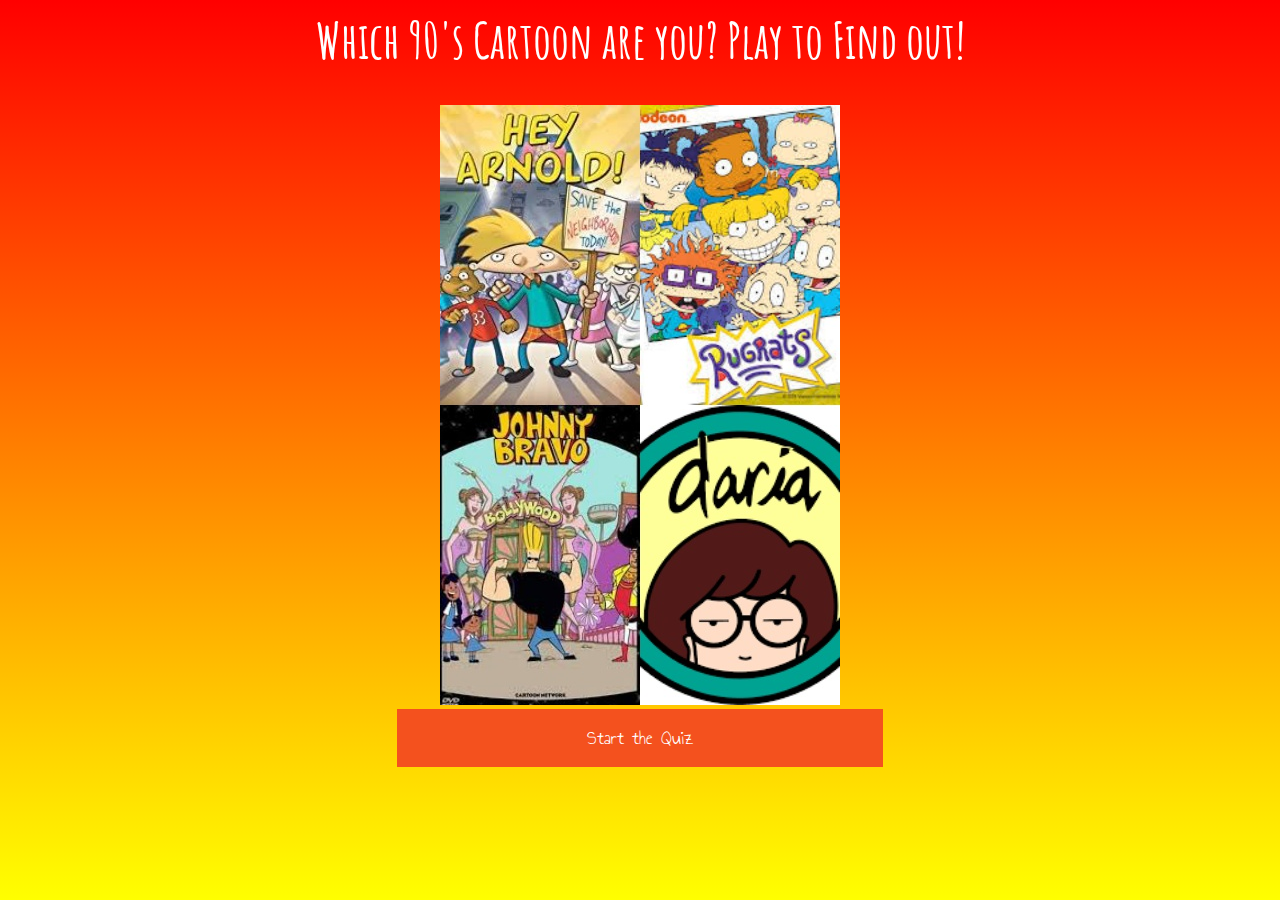
<file: Up to step 5/index.html>
<! DOCTYPE html>
<html>
<head>
	<title>Which 90's Cartoon are you?</title>
	 <link rel="stylesheet" type="text/css" href="style.css">

	 <link href="https://fonts.googleapis.com/css?family=Amatic+SC" rel="stylesheet">
	 <link href="https://fonts.googleapis.com/css?family=Annie+Use+Your+Telescope" rel="stylesheet">


</head>

<body class= body>
<h1 class= "title">Which 90's Cartoon are you? Play to Find out!</h1>
<center><img src= "titlePhoto.jpg" class = "img0"></img></center>

<center> <a href= "q1.html" button class="button">Start the Quiz</a></button></center>
	</body>
</html>
</file>
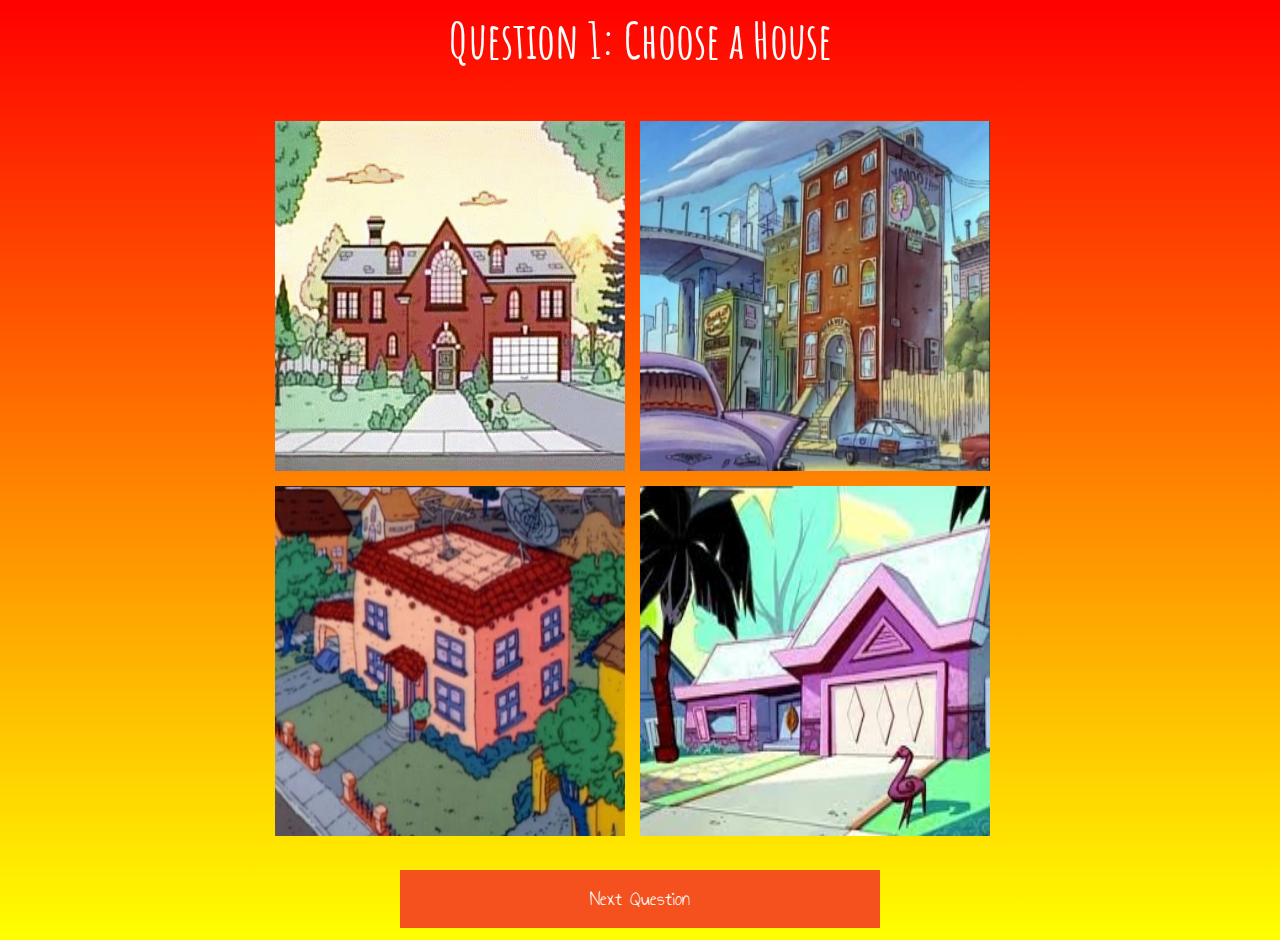
<file: Up to step 5/q1.html>
<! DOCTYPE html>
<html>
<head>
	<title>Which 90's Cartoon are you?</title>
	 <link rel="stylesheet" type="text/css" href="q1.css">

	 <link href="https://fonts.googleapis.com/css?family=Amatic+SC" rel="stylesheet">
	 <link href="https://fonts.googleapis.com/css?family=Annie+Use+Your+Telescope" rel="stylesheet">

	 <script src="https://ajax.googleapis.com/ajax/libs/jquery/3.1.0/jquery.min.js"></script>

	 <script type="text/javascript" src="script.js"></script>


</head>

<body class= body>

	<h3 class= "title">Question 1: Choose a House</h3>

<div class = "flex-container">

<div><img src= "house1.gif" class = "img0"></img></div>
<div><img src= "house2.png" class = "img0"></img></div>
</div>

<div class = "flex-container2">
<div><img src= "house3.jpg" class = "img1"></img></div>
<div><img src= "house4.jpg" class = "img1"></img></div>
</div>

<center> <a href= "q2.html" button class="button">Next Question</a></button></center>
	</body>
</html>
</file>
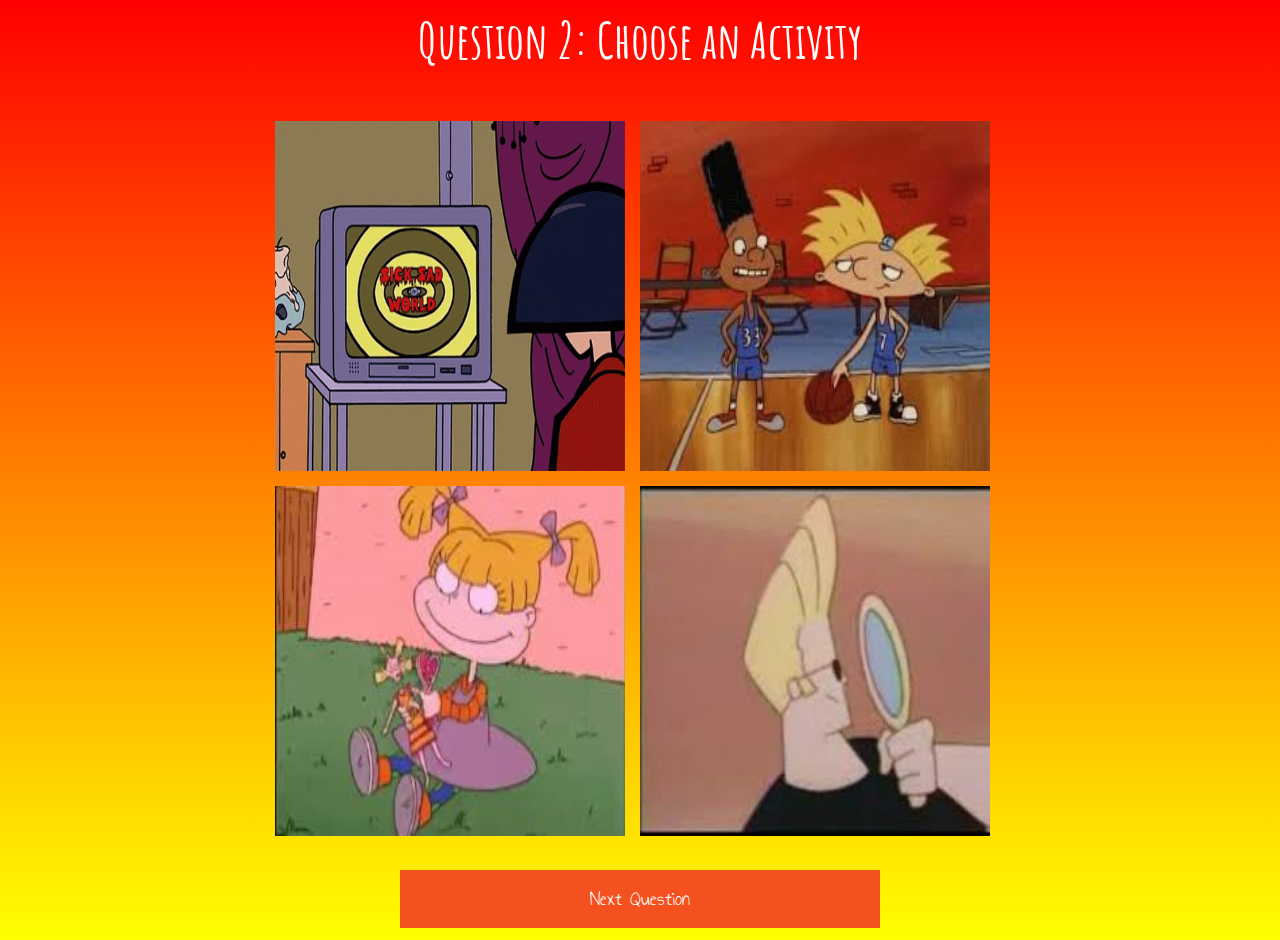
<file: Up to step 5/q2.html>
<! DOCTYPE html>
<html>
<head>
	<title>Which 90's Cartoon are you?</title>
	 <link rel="stylesheet" type="text/css" href="q1.css">

	 <link href="https://fonts.googleapis.com/css?family=Amatic+SC" rel="stylesheet">
	 <link href="https://fonts.googleapis.com/css?family=Annie+Use+Your+Telescope" rel="stylesheet">

	 <script src="https://ajax.googleapis.com/ajax/libs/jquery/3.1.0/jquery.min.js"></script>
	 <script type="text/javascript" src="script.js"></script>



</head>

<body class= body>

	<h3 class= "title">Question 2: Choose an Activity</h3>

<div class = "flex-container">

<div><img src= "original.gif" class = "img0"></img></div>
<div><img src= "download-3.jpg" class = "img0"></img></div>
</div>

<div class = "flex-container2">
<div><img src= "download-2.jpg" class = "img1"></img></div>
<div><img src= "download-1.jpg" class = "img1"></img></div>
</div>

<center> <a href= "q3.html" button class="button">Next Question</a></button></center>
	</body>
</html>
</file>
<file: Up to step 5/style.css>
.title{
	 text-align: center;
	 font-size: 50px;
	 font-family: 'Amatic SC', cursive;
	 color:white;
}

.body{
	background: linear-gradient(red, yellow);
}

.button {
	  display: flex;
  align-items: center;
  justify-content: center;

    background-color: #f4511e;
    border: none;
    color: white;
    padding: 15px 32px;
    text-align: center;
    text-decoration: none;
    display: inline-block;
    font-size: 16px;
    margin: 4px 2px;
    cursor: pointer;
    padding-left: 15%;
    padding-right: 15%;
    pading top: 75%;

  font-family: 'Annie Use Your Telescope', cursive;
  font-size: 20px;
}
</file>
<file: Up to step 5/q1.css>
.title{
	 text-align: center;
	 font-size: 50px;
	 font-family: 'Amatic SC', cursive;
	 color:white;
}

.body{
	background: linear-gradient(red, yellow);
}

.button {
	  display: flex;
  align-items: center;
  justify-content: center;

    background-color: #f4511e;
    border: none;
    color: white;
    padding: 15px 32px;
    text-align: center;
    text-decoration: none;
    display: inline-block;
    font-size: 16px;
    margin: 4px 2px;
    cursor: pointer;
    padding-left: 15%;
    padding-right: 15%;
    pading top: 75%;

  font-family: 'Annie Use Your Telescope', cursive;
  font-size: 20px;
}

.flex-container{
   display: flex;
  flex-direction: row;
  justify-content: center;
}


.img0{
  width:350px;
  height:350px;
  padding-right: 15px;

 }

.flex-container2{
   display: flex;
  flex-direction: row;
  justify-content: center;
}


.img1{
  padding-top: 15px;
   width:350px;
  height:350px;
   padding-right: 15px;
   padding-bottom: 30px;

}



.selected{
    box-shadow:0px 12px 22px 1px #333;
}
</file>
